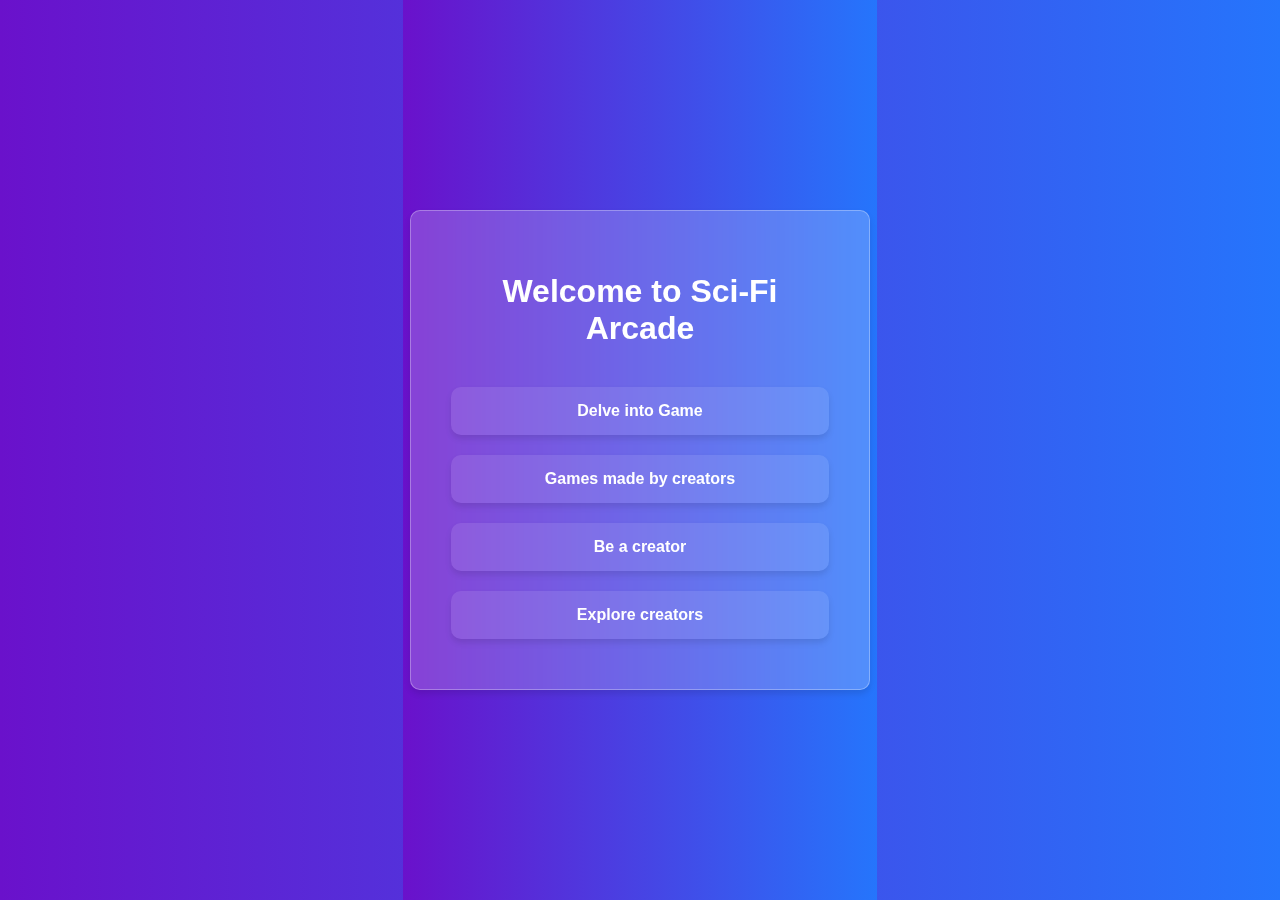
<file: index.html>
<!DOCTYPE html>
<html lang="en">
<head>
    <meta charset="UTF-8">
    <meta name="viewport" content="width=device-width, initial-scale=1.0">
    <title>Sci-Fi Arcade</title>
    <link rel="stylesheet" href="styles.css">
</head>
<body>
    <div class="glassmorphism-container">
        <h1>Welcome to Sci-Fi Arcade</h1>
        <div class="buttons-container">
            <button class="glass-button" onclick="openPage('Games/index.html')">Delve into Game</button>
            <button class="glass-button" onclick="openPage('404/index.html')">Games made by creators</button>
            <button class="glass-button" onclick="openPage('gamecreation/index.html')">Be a creator</button>
            <button class="glass-button" onclick="openPage('404/index.html')">Explore creators</button>
        </div>
    </div>


    <script src="script.js"></script>
</body>
</html>
</file>
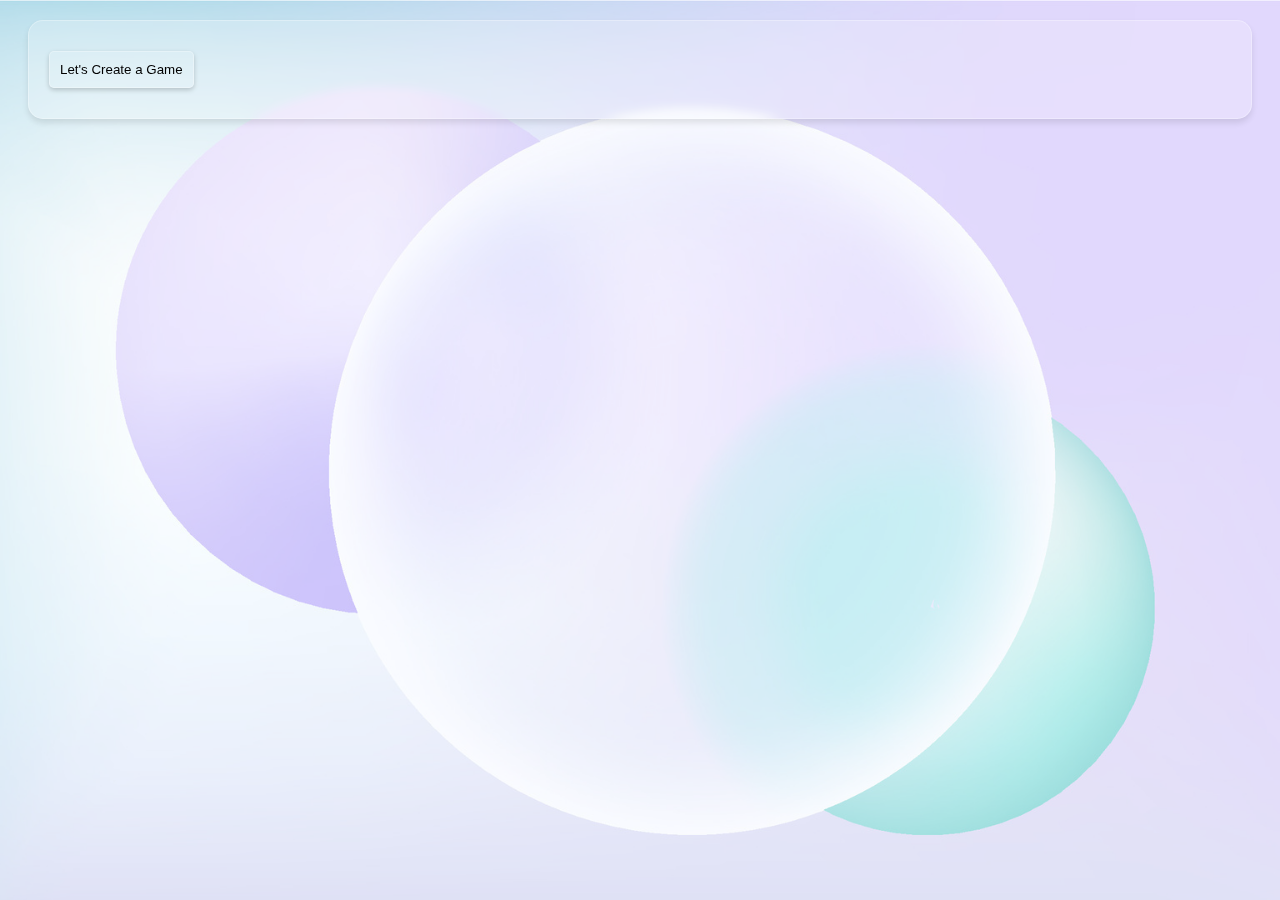
<file: gamecreation/index.html>
<!DOCTYPE html>
<html lang="en">
<head>
<meta charset="UTF-8">
<meta name="viewport" content="width=device-width, initial-scale=1.0">
<title>Quiz Game Generator</title>
<link rel="stylesheet" href="styles.css">

</head>
<body>

<div id="app" class="glassmorphism">

  <button id="startBtn">Let's Create a Game</button>

  <div id="configPhase" style="display: none;">
    <input type="number" id="timeLimit" placeholder="Time Limit (seconds)">
    <input type="number" id="numQuestions" placeholder="Number of Questions">
    <button id="configSubmit">Next</button>
  </div>
</div>

<script src="script.js"></script>

</body>
</html>
</file>
<file: styles.css>
body, html {
    height: 100%;
    margin: 0;
    display: flex;
    justify-content: center;
    align-items: center;
    background: linear-gradient(to right, #6a11cb 0%, #2575fc 100%);
    font-family: Arial, sans-serif;
    color: #ffffff;
}

.glassmorphism-container {
    backdrop-filter: blur(10px);
    background: rgba(255, 255, 255, 0.2);
    border-radius: 10px;
    padding: 40px;
    text-align: center;
    border: 1px solid rgba(255, 255, 255, 0.3);
    width: 80%;
    box-shadow: 0 4px 6px rgba(0, 0, 0, 0.1);
    display: flex;
    flex-direction: column;
    align-items: center;
}

h1 {
    font-size: 2em;
    font-weight: bold;
    margin-bottom: 30px;
}

.buttons-container {
    display: flex;
    flex-direction: column;
    width: 100%;
}

.glass-button {
    background: rgba(255, 255, 255, 0.1);
    border: none;
    padding: 15px;
    margin: 10px 0;
    color: #fff;
    font-size: 1em;
    font-weight: bold;
    border-radius: 10px;
    cursor: pointer;
    outline: none;
    box-shadow: 0 4px 6px rgba(0, 0, 0, 0.1);
    transition: transform 0.3s ease, box-shadow 0.3s ease;
}

.glass-button:hover {
    transform: translateY(-5px);
    box-shadow: 0 6px 12px rgba(0, 0, 0, 0.2);
}
</file>
<file: gamecreation/styles.css>
body {
  font-family: 'Arial', sans-serif;
  background-image: url('bg.jpg');
  background-size: cover;
  background-position: center;
  background-attachment: fixed; 
  overflow-x: hidden;
}

body::before {
  content: '';
  position: fixed;
  top: 0; left: 0; right: 0; bottom: 0;
  background: rgba(255, 255, 255, 0.5); 
  z-index: -1; 
}


  
  .glassmorphism {
    margin: 20px;
    background: rgba(255, 255, 255, 0.2);
    border-radius: 15px;
    backdrop-filter: blur(5px);
    border: 1px solid rgba(255, 255, 255, 0.3);
    padding: 20px;
    box-shadow: 0 4px 6px rgba(0, 0, 0, 0.1);
    transition: transform 0.3s ease;
  }
  
  button, input[type="number"], input[type="text"], select {
    outline: none;
    border: 1px solid rgba(255, 255, 255, 0.3);
    background-color: rgba(255, 255, 255, 0.1);
    padding: 10px;
    margin: 10px 0;
    border-radius: 5px;
    box-shadow: 0 2px 5px rgba(0, 0, 0, 0.2);
    transition: all 0.3s ease;
  }
  
  button:hover, input[type="number"]:hover, input[type="text"]:hover, select:hover {
    background-color: rgba(255, 255, 255, 0.2);
    box-shadow: 0 5px 15px rgba(0, 0, 0, 0.3);
    transform: translateY(-2px);
  }
  
  input[type="file"] {
    border: none;
  }
  
  .questionForm {
    margin-bottom: 20px;
    animation: slideIn 0.5s ease-out;
  }
  
  @keyframes slideIn {
    from {
      opacity: 0;
      transform: translateX(-20px);
    }
    to {
      opacity: 1;
      transform: translateX(0);
    }
  }
  

  button:active {
    transform: scale(0.98);
    box-shadow: 0 2px 3px rgba(0, 0, 0, 0.2);
  }

  button:focus, input[type="number"]:focus, input[type="text"]:focus, select:focus {
    outline: 2px solid rgba(255, 255, 255, 0.5);
  }
  
  .loader {
    border: 4px solid rgba(255, 255, 255, 0.3); 
    border-top: 4px solid #3498db; 
    border-radius: 50%;
    width: 40px;
    height: 40px;
    animation: spin 2s linear infinite;
  }
  


  @keyframes spin {
    0% { transform: rotate(0deg); }
    100% { transform: rotate(360deg); }
  }
  .option.correct { background-color: #4CAF50; } /* Green for correct */
.option.wrong { background-color: #f44336; } /* Red for wrong */

  @media (max-width: 768px) {
    .glassmorphism {
      margin: 10px;
      padding: 15px;
    }
  
    button, input[type="number"], input[type="text"], select {
      padding: 8px;
      margin: 8px 0;
    }
  }
</file>
